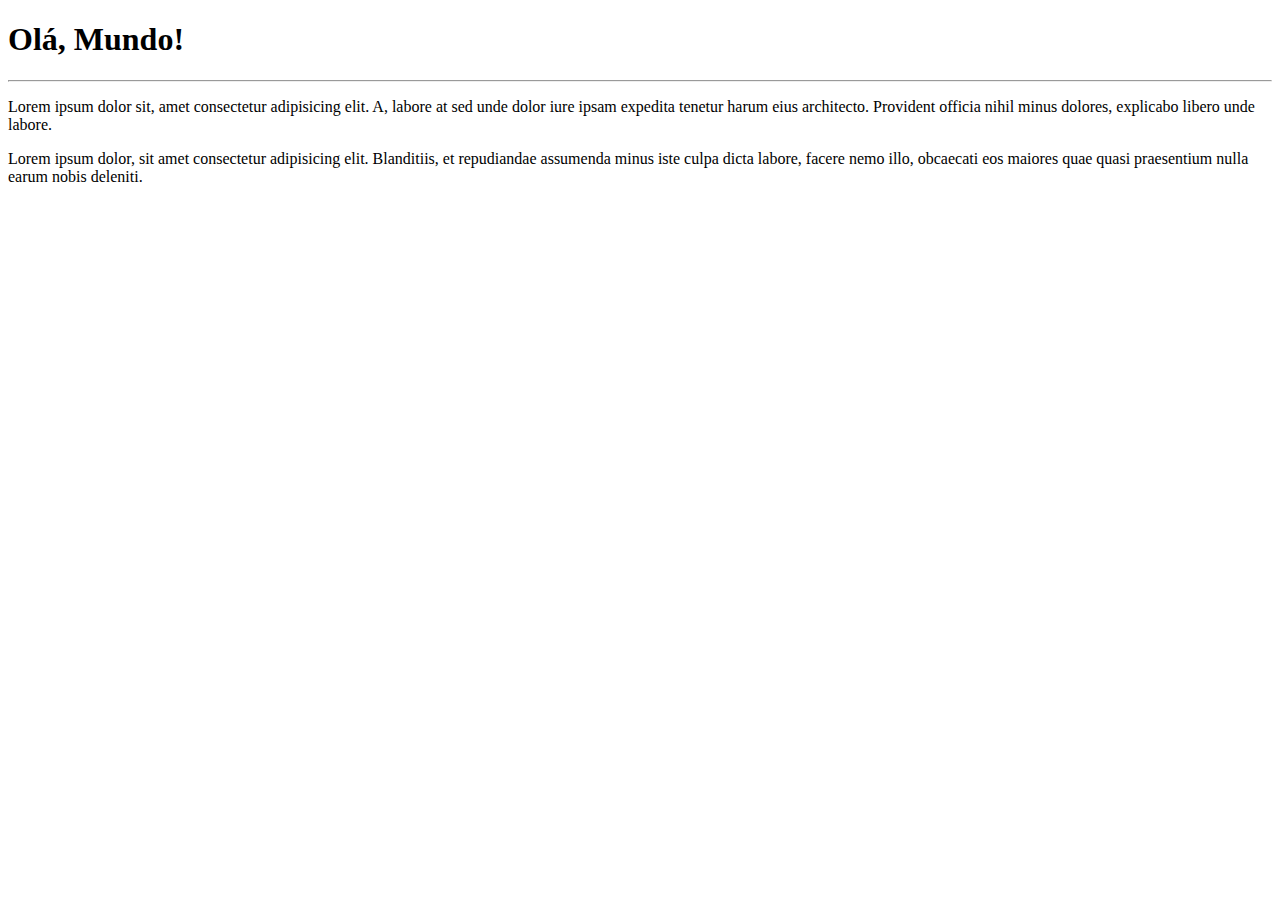
<file: Site-exemplo/index.html>
<!DOCTYPE html>
<html lang="pt-br">
<head>
    <meta charset="UTF-8">
    <meta name="viewport" content="width=device-width, initial-scale=1.0">
    <title>Meu primeiro site em repositório</title>
</head>
<body>
    <h1>Olá, Mundo!</h1>
    <hr>
    <p>Lorem ipsum dolor sit, amet consectetur adipisicing elit. A, labore at sed unde dolor iure ipsam expedita tenetur harum eius architecto. Provident officia nihil minus dolores, explicabo libero unde labore.
    </p>
    <p>Lorem ipsum dolor, sit amet consectetur adipisicing elit. Blanditiis, et repudiandae assumenda minus iste culpa dicta labore, facere nemo illo, obcaecati eos maiores quae quasi praesentium nulla earum nobis deleniti.</p>
    
</body>
</html>
</file>
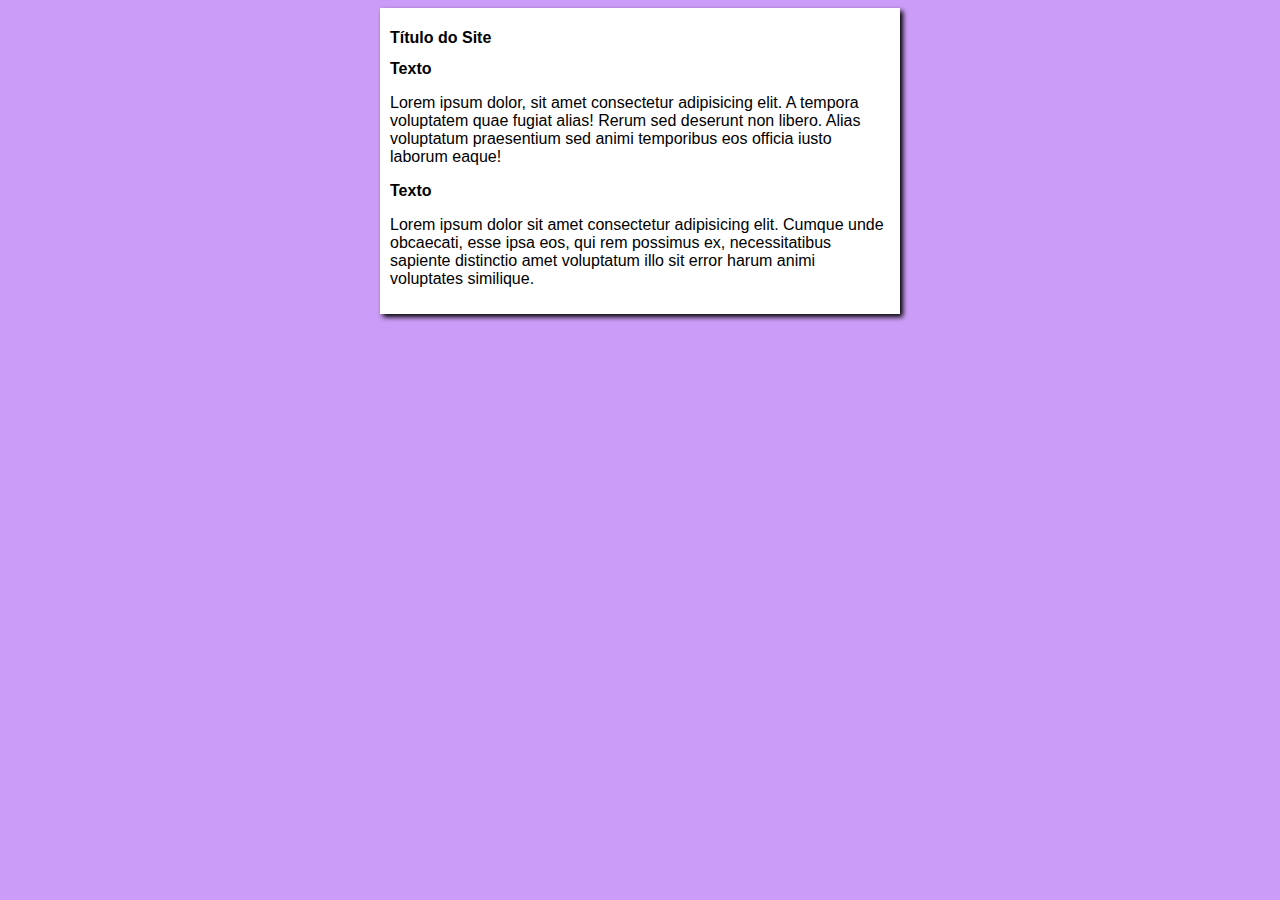
<file: Site-exemplo/index1.html>
<!DOCTYPE html>
<html lang="pt-br">
<head>
    <meta charset="UTF-8">
    <meta name="viewport" content="width=device-width, initial-scale=1.0">
    <title>Curso de Git e GitHub</title>
    <link rel="stylesheet" href="estilos/style.css">
</head>
<body>
    <main>
        <header>
            <h1>Título do Site</h1>
        </header>
        <article>
            <h2>Texto</h2>
            <p>Lorem ipsum dolor, sit amet consectetur adipisicing elit. A tempora voluptatem quae fugiat alias! Rerum sed deserunt non libero. Alias voluptatum praesentium sed animi temporibus eos officia iusto laborum eaque!</p>
        </article>
        <article>
            <h2>Texto</h2>
            <p>Lorem ipsum dolor sit amet consectetur adipisicing elit. Cumque unde obcaecati, esse ipsa eos, qui rem possimus ex, necessitatibus sapiente distinctio amet voluptatum illo sit error harum animi voluptates similique.</p>
        </article>
    </main>
    
</body>
</html>
</file>
<file: Site-exemplo/estilos/style.css>
* {
    font-family: Arial, Helvetica, sans-serif;
    font-size: 16px;
}

body {
    background-color: rgb(204, 157, 248);
}

main {
    background-color: white;
    width: 500px;
    margin: auto;
    padding: 10px;
    box-shadow: 3px 3px 5px black;
}
</file>
